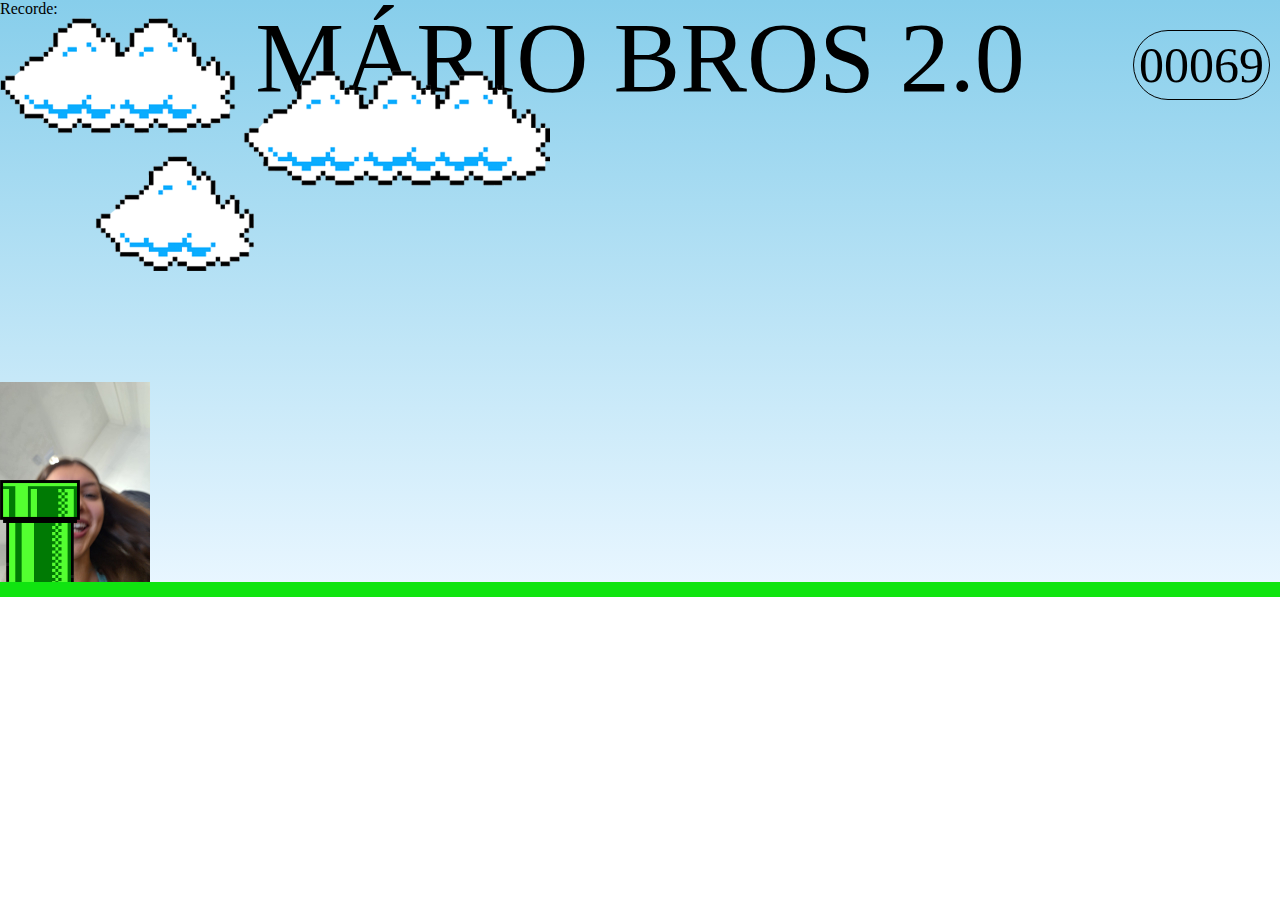
<file: index.html>
<!DOCTYPE html>
<html lang="en">
<head>
    <meta charset="UTF-8">
    <meta name="viewport" content="width=device-width, initial-scale=1.0">

    <link rel="stylesheet" href="./css/style.css">
    <script src="./js/script.js" defer></script>
    <title>Mario Game</title>
</head>
<body>
    <div class="game-board">
        <div class="pontuacao">00000</div>
        <div class="titulo">MÁRIO BROS 2.0</div>
        <div class="recorde" id="recorde">Recorde:</div>
        <img src="./images/clouds.png" class="nuvem">
        <img src="./images/amor.jpg" class="mario">
        <img src="./images/pipe.png" class="pipe">    
    </div>
</body>
</html>
</file>
<file: css/style.css>
*{
    margin:0;
    padding:0;
    box-sizing: border-box;
}

.game-board{
    width: 100%;
    height: 597px;
    border-bottom: 15px rgb(16, 228, 16) solid;
    margin: 0 auto;
    position:relative;
    overflow: hidden;
    background: linear-gradient(#87ceeb, #e8f6ff);
    
}
.pipe{
    position:absolute;
    bottom: 0;
    width: 80px;
    animation: pipe-animation 1.5s infinite linear; 

}
.mario{
    width: 150px;
    position: absolute;
    bottom: 0;
}
.nuvem{
    width: 550px;
    position: absolute;
    animation: passarnuvem 10s infinite linear;
    z-index: 0;
}
.pontuacao{
    position: absolute;
    font-size: 50px;
    border: 1px solid black;
    border-radius: 1em;
    right: 0;
    z-index: 1;
    padding: 5px;
    margin: 30px 10px 0 0;

}
.titulo{
    
    font-size: 100px;
    width: 100%;
    text-align: center;
    position: absolute;
}


.jump{
    animation: jump 500ms ease-out;
}
@keyframes pipe-animation{
    from{
        right: -80px;
    }
    to{
        right: 100%;
    }
}
@keyframes jump {
    0%{
        bottom:0;
    }
    40%{
        bottom:180px
    }
    50%{
        bottom:180px
    }
    60%{
        bottom: 180px;
    }
    100%{
        bottom:0;
    }
}
@keyframes passarnuvem{
    from{
        right: -550px;
    }
    to{
        right: 100%;
    }
}
</file>
